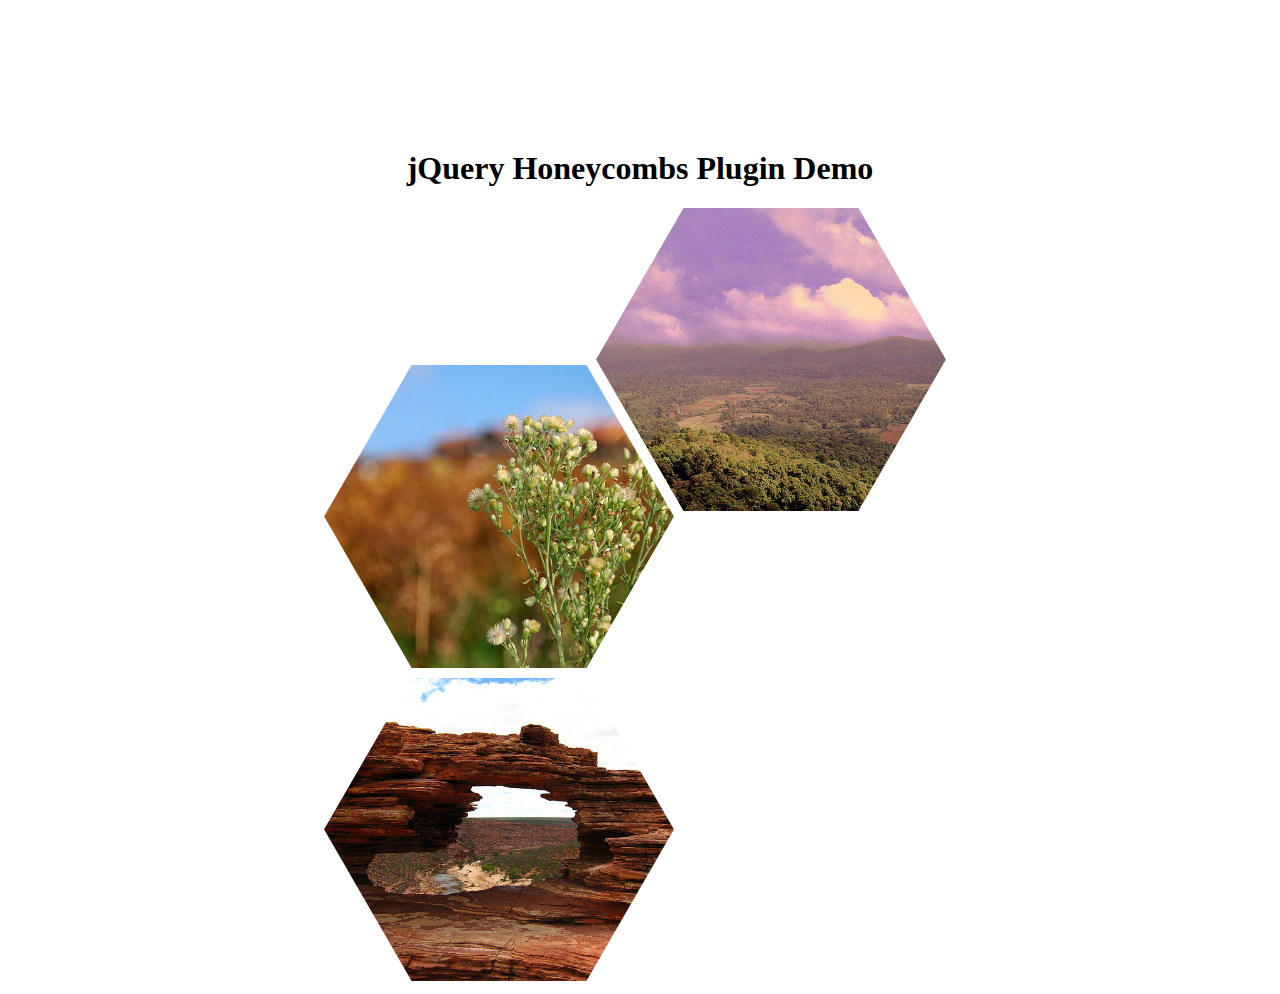
<file: src/main/webapp/resources/_include/jQuery_Honeycombs/index.html>
<!DOCTYPE html PUBLIC "-//W3C//DTD HTML 4.01 Transitional//EN" "http://www.w3.org/TR/html4/loose.dtd">
<html>
<head>
<meta http-equiv="Content-Type" content="text/html; charset=UTF-8">
<title>jQuery Honeycombs Plugin Demo</title>
<link href="http://www.jqueryscript.net/css/jquerysctipttop.css" rel="stylesheet" type="text/css">
<link rel="stylesheet" type="text/css" href="homeycombs/css/homeycombs.css" />
</head>
<body>

<h1 style="text-align: center; margin-top:150px;">jQuery Honeycombs Plugin Demo</h1>
<div class="honeycombs">
<div class="comb"> <img src="images/picture_0.jpg" /> <span>jQueryScript.Net</span> </div>
<div class="comb"> <img src="images/picture_1.jpg" /> <span><b>This is</b><br>
a test</span> </div>
<div class="comb"> <img src="images/picture_2.jpg" /> <span><b>This is</b><br>
a test</span> </div>

</div>
<script src="http://ajax.googleapis.com/ajax/libs/jquery/1.11.0/jquery.min.js"></script> 
<script src="homeycombs/js/jquery.homeycombs.js"></script> 
<script type="text/javascript">
    $(document).ready(function() {
        $('.honeycombs').honeycombs();
    });
</script>
<script type="text/javascript">

  var _gaq = _gaq || [];
  _gaq.push(['_setAccount', 'UA-36251023-1']);
  _gaq.push(['_setDomainName', 'jqueryscript.net']);
  _gaq.push(['_trackPageview']);

  (function() {
    var ga = document.createElement('script'); ga.type = 'text/javascript'; ga.async = true;
    ga.src = ('https:' == document.location.protocol ? 'https://ssl' : 'http://www') + '.google-analytics.com/ga.js';
    var s = document.getElementsByTagName('script')[0]; s.parentNode.insertBefore(ga, s);
  })();

</script>
</body>
</html>
</file>
<file: src/main/webapp/resources/_include/jQuery_Honeycombs/homeycombs/css/homeycombs.css>
.honeycombs{
	position: relative;
	overflow: hidden;
	width: 100%;
	text-align: center;
}

.honeycombs .inner_span{
	display: block;
	height: 100%;
	width: 100%;
	background-color: #DE5E60;
	opacity: 0.8;
	font-family: sans-serif;
	color: #000;
	margin-left: 0px;
}
.honeycombs .inner-text{
	padding-top: 30%;
}

.honeycombs .honeycombs-inner-wrapper{
	display: inline-block;
	overflow: hidden;
	width: 700px;
	position: relative;
	height: 1200px;
}

.honeycombs .comb{
	position: absolute;
	display: inline-block;
}

.honeycombs .hex_l,
.honeycombs .hex_r{
	overflow: hidden;
	position: absolute;
	/* -webkit-backface-visibility: hidden; */
}

.honeycombs .hex_l{
	visibility: hidden;
	-moz-transform: rotate(60deg);
	-ms-transform: rotate(60deg);
	-o-transform: rotate(60deg);
	-webkit-transform: rotate(60deg);
	
	transform: rotate(60deg);
}

.honeycombs .hex_r{
	visibility: hidden;
	-moz-transform: rotate(-120deg);
	-ms-transform: rotate(-120deg);
	-o-transform: rotate(-120deg);
	-webkit-transform: rotate(-120deg);
	
	transform: rotate(-120deg);
}

.honeycombs .hex_inner{
	display: block;
	visibility: visible;
	-moz-transform: rotate(60deg);
	-ms-transform: rotate(60deg);
	-o-transform: rotate(60deg);
	-webkit-transform: rotate(60deg);
	
	transform: rotate(60deg);
	
	background-position: center;
  	-webkit-background-size: cover;
  	-moz-background-size: cover;
  	-o-background-size: cover;
  	background-size: cover;
	
	cursor: pointer;
	
}
</file>
